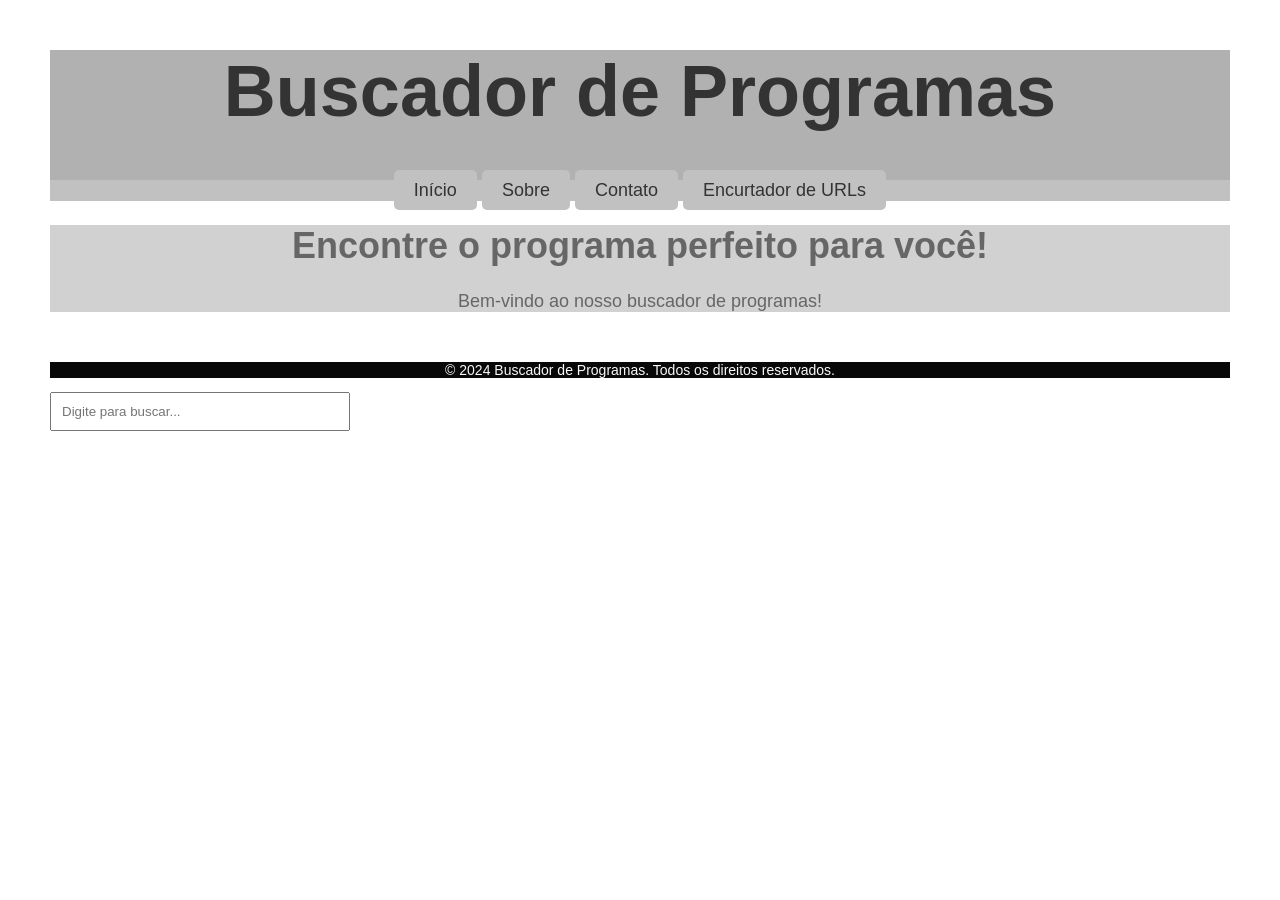
<file: templates/index.html>
<!DOCTYPE html>
<html lang="en">
<head>
    <meta charset="UTF-8">
    <meta name="viewport" content="width=device-width, initial-scale=1.0">
    <title>Buscador de Programas</title>
    <link rel="stylesheet" type="text/css" href="style.css">
</head>
<body>
    <div id="cabecalho">
        <h1>Buscador de Programas</h1>
        <div id="menu">
            <a href="/">Início</a>
            <a href="/sobre">Sobre</a>
            <a href="/login">Contato</a>
            <a href="/encurtador">Encurtador de URLs</a>
        </div>
    </div>
    <div id="descricao">
        <h1>Encontre o programa perfeito para você!</h1>
        <p>Bem-vindo ao nosso buscador de programas!</p>
    </div>
    <div id="rodape">
        <p>&copy; 2024 Buscador de Programas. Todos os direitos reservados.</p>
    </div>
    <div class="search-container">
        <input type="text" id="search-input" placeholder="Digite para buscar..." autocomplete="off">
        <ul id="results" class="results-list"></ul>
    </div>

    <script>
        const searchInput = document.getElementById('search-input');
        const resultsList = document.getElementById('results');
        let debounceTimer;

        // Escuta o evento de digitação (input)
        searchInput.addEventListener('input', function() {
            const query = this.value.trim();

            // Limpa o timer anterior (Debounce) para não travar a API a cada letra
            clearTimeout(debounceTimer);

            if (query.length === 0) {
                resultsList.style.display = 'none';
                return;
            }

            // Aguarda 300ms após o usuário parar de digitar para fazer a requisição
            debounceTimer = setTimeout(() => {
                fetch(`/api/search?q=${encodeURIComponent(query)}`)
                    .then(response => response.json())
                    .then(data => {
                        exibirResultados(data);
                    })
                    .catch(error => console.error('Erro ao buscar:', error));
            }, 300); 
        });

        // Função para renderizar as respostas no HTML
        function exibirResultados(resultados) {
            resultsList.innerHTML = ''; // Limpa os resultados anteriores

            if (resultados.length === 0) {
                resultsList.innerHTML = '<li>Nenhum resultado encontrado</li>';
                resultsList.style.display = 'block';
                return;
            }

            // Cria um item de lista para cada resposta relevante
            resultados.forEach(item => {
                const li = document.createElement('li');
                li.textContent = `${item.nome}`;
                li.addEventListener('click', () => {
                    searchInput.value = item.nome;
                    resultsList.style.display = 'none';
                });
                resultsList.appendChild(li);
            });

            resultsList.style.display = 'block';
        }

        // Esconde a lista se o usuário clicar fora dela
        document.addEventListener('click', (e) => {
            if (!searchInput.contains(e.target) && !resultsList.contains(e.target)) {
                resultsList.style.display = 'none';
            }
        });
    </script>
</body>
</html>
</file>
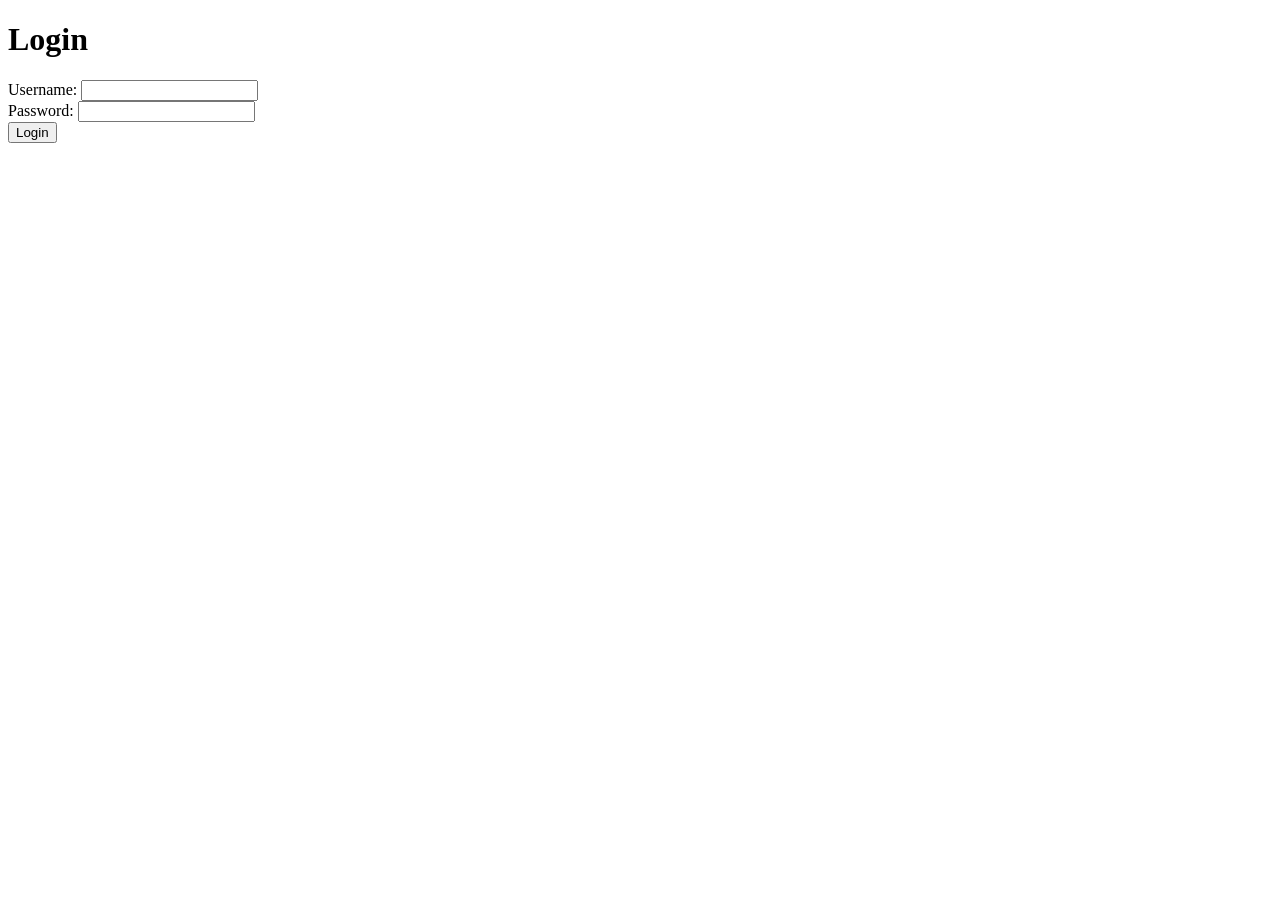
<file: templates/login.html>
<!DOCTYPE html>
<html lang="en">
<head>
    <meta charset="UTF-8">
    <meta name="viewport" content="width=device-width, initial-scale=1.0">
    <title>Document</title>
</head>
<body>
    <h1>Login</h1>
    <div>
        <form action="/login" method="POST">
            <div>
                <label for="username">Username:</label>
                <input type="text" id="username" name="username">
            </div>
            <div>
                <label for="password">Password:</label>
                <input type="password" id="password" name="password">
            </div>
            <button type="submit">Login</button>
        </form>
    </div>

    <script>
        const input = document.getElementById('username');
        input.addEventListener('input', function() {
            const value = input.value;
            fetch(`/api/search?q=${encodeURIComponent(value)}`)
                .then(response => response.json())
                .then(data => {
                    usuarioencontado(data); // Aqui você pode processar os dados retornados da API
                })
                .catch(error => console.error('Erro ao buscar:', error));
        });

        function usuarioencontado(resultados) {
            
            console.log(resultados);
        }
    </script>
</body>
</html>
</file>
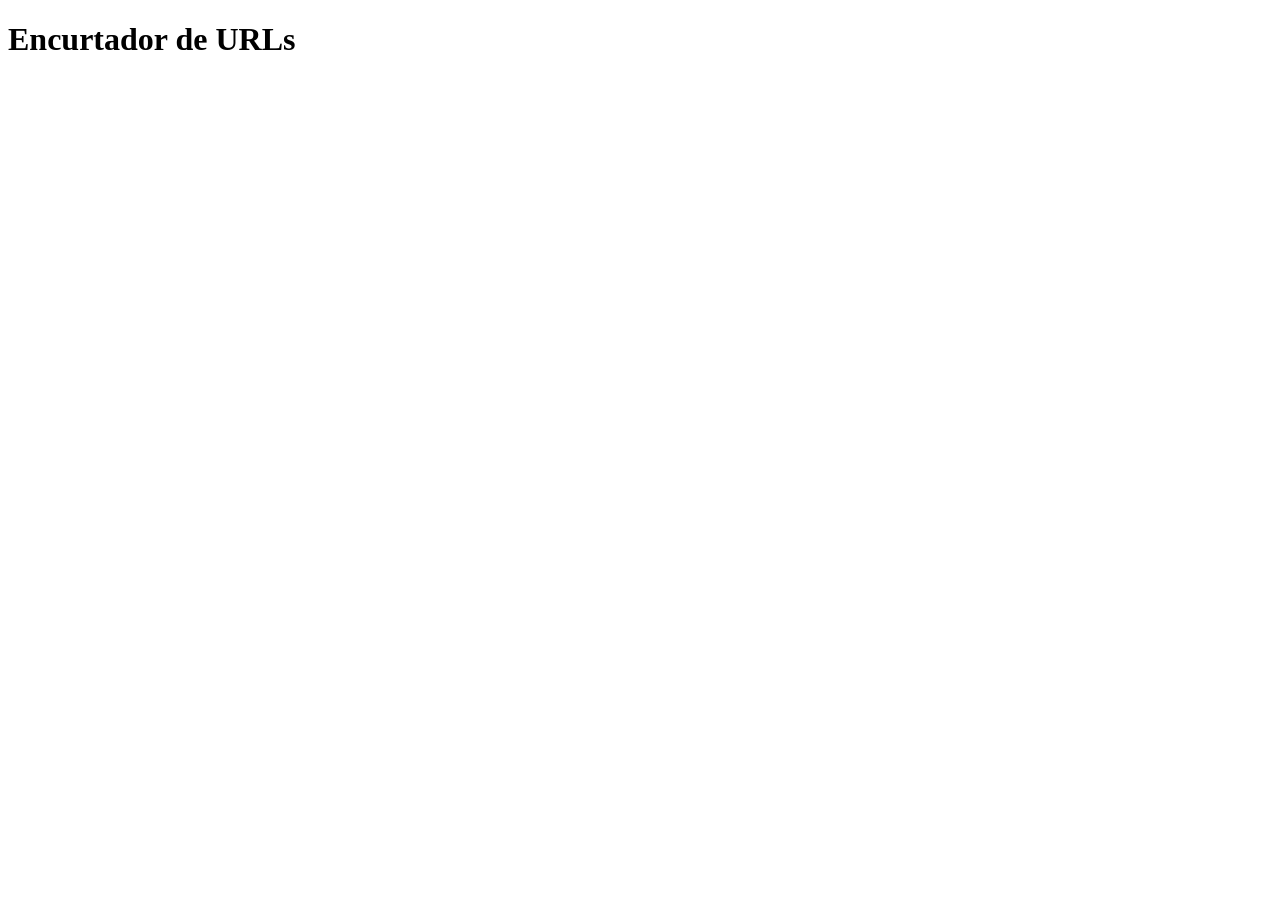
<file: templates/programa.html>
<!DOCTYPE html>
<html lang="en">
<head>
    <meta charset="UTF-8">
    <meta name="viewport" content="width=device-width, initial-scale=1.0">
    <title>Document</title>
</head>
<body>
    <h1>Encurtador de URLs</h1>
</body>
</html>
</file>
<file: templates/style.css>
#cabecalho{font-size: 36px;
    color: #333;
    text-align: center;
    margin-top: 50px auto;
    background-color: #b1b1b1;
}
#menu{font-size: 18px;
    color: #333;
    text-align: center;
    margin-top: 20px;
    background-color: #c1c1c1;
}
a{font-size: 18px;
    color: #333;
    text-align: center;
    margin-top: 20px;
    background-color: #c1c1c1;
    text-decoration: none;
    padding: 10px 20px;
    border-radius: 5px;
}
#descricao{font-size: 18px;
    color: #666;
    text-align: center;
    margin-top: 20px;
    background-color: #d1d1d1;
}
#rodape{font-size: 14px;
    color: #f9f9f9;
    text-align: center;
    margin-top: 50px;
    background-color: #080808;
}
body { font-family: Arial, sans-serif; margin: 50px; }
        .search-container { position: relative; width: 300px; }
        input { width: 100%; padding: 10px; box-sizing: border-box; }
        .results-list { 
            position: absolute; width: 100%; background: white; 
            border: 1px solid #ccc; border-top: none; display: none; 
            list-style: none; padding: 0; margin: 0; max-height: 200px; overflow-y: auto;
        }
        .results-list li { padding: 10px; cursor: pointer; }
        .results-list li:hover { background-color: #f0f0f0; }
</file>
